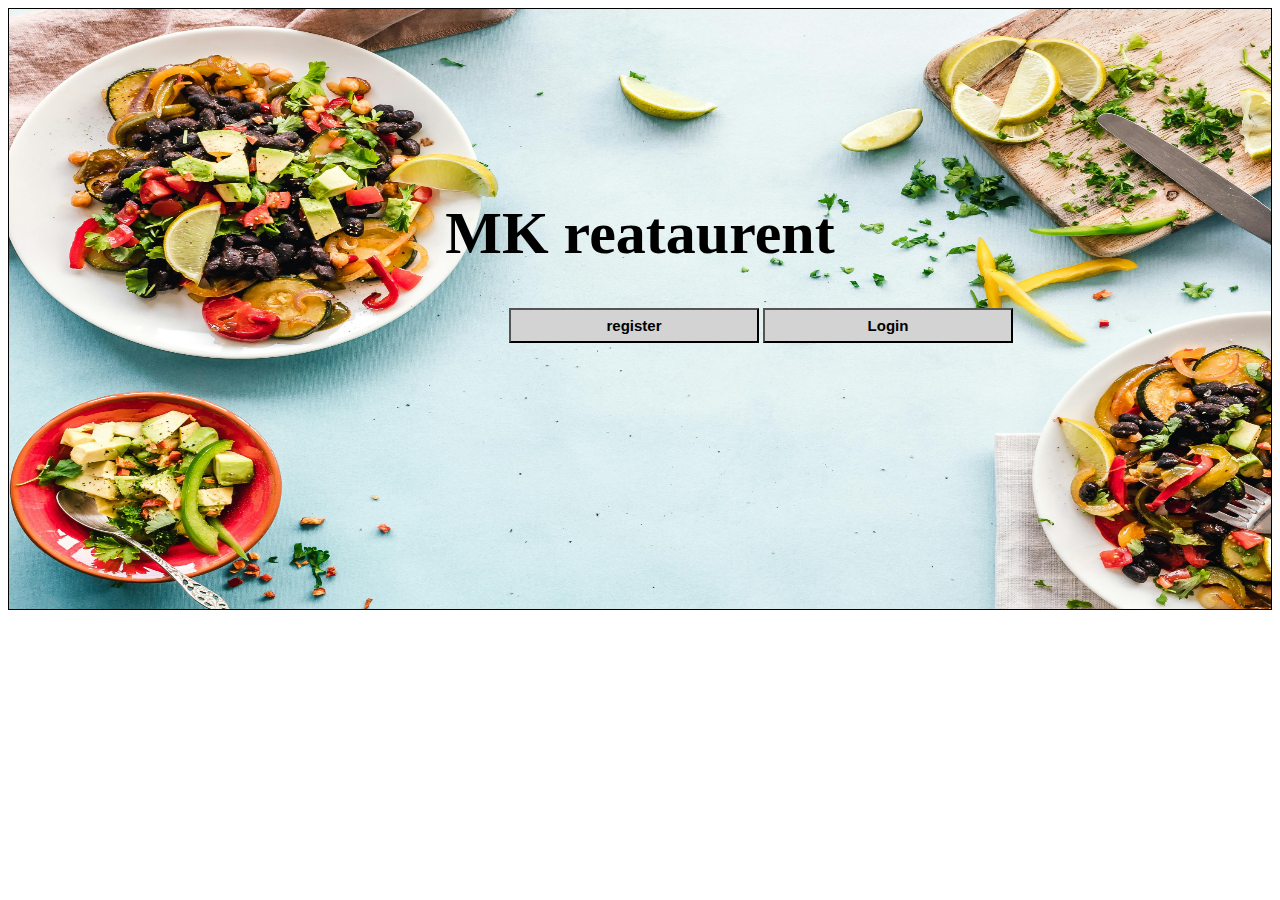
<file: index.html>
<!DOCTYPE html>
<html lang="en">
<head>
    <meta charset="UTF-8">
    <meta name="viewport" content="width=device-width, initial-scale=1.0">
    <title>Document</title>
    <link rel="stylesheet" href="style.css">
</head>
<body>
    <div class="obox">
        <h1 id="cafe">MK reataurent</h1>
        <button id="register"><a href="register.html">register</a></button>
        <button id="Login"><a href="login.html">Login</a></buttoon>
    </div>
</body>
</html>
</file>
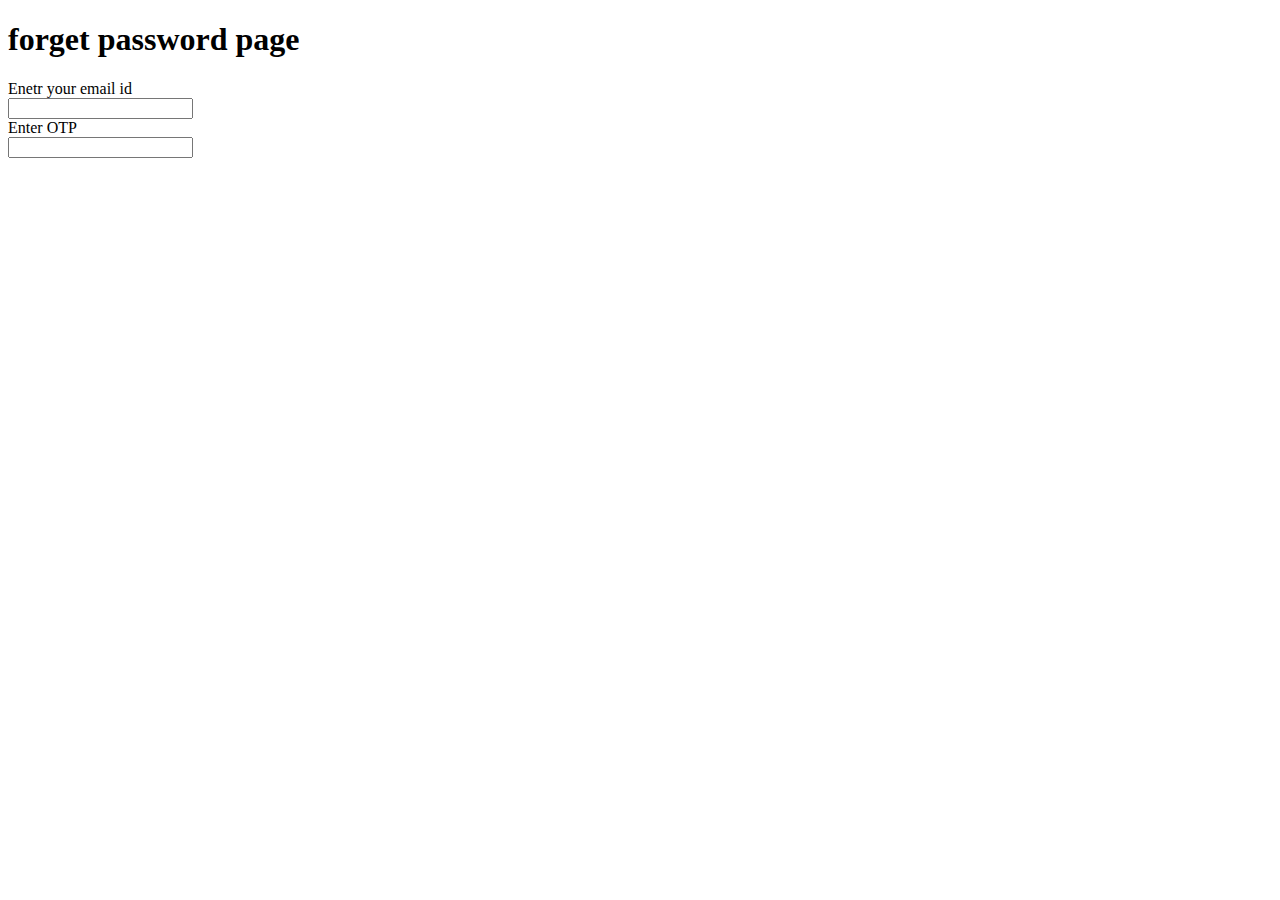
<file: forget.html>
<!DOCTYPE html>
<html lang="en">
<head>
    <meta charset="UTF-8">
    <meta name="viewport" content="width=device-width, initial-scale=1.0">
    <title>Document</title>
</head>
<body>
    <form action="">
        <h1>forget password page</h1>
        <label for="">Enetr your email id</label><br>
        <input type="email"><br>
        <label for="">Enter OTP</label><br>
        <input type="otp">
    </form>
</body>
</html>
</file>
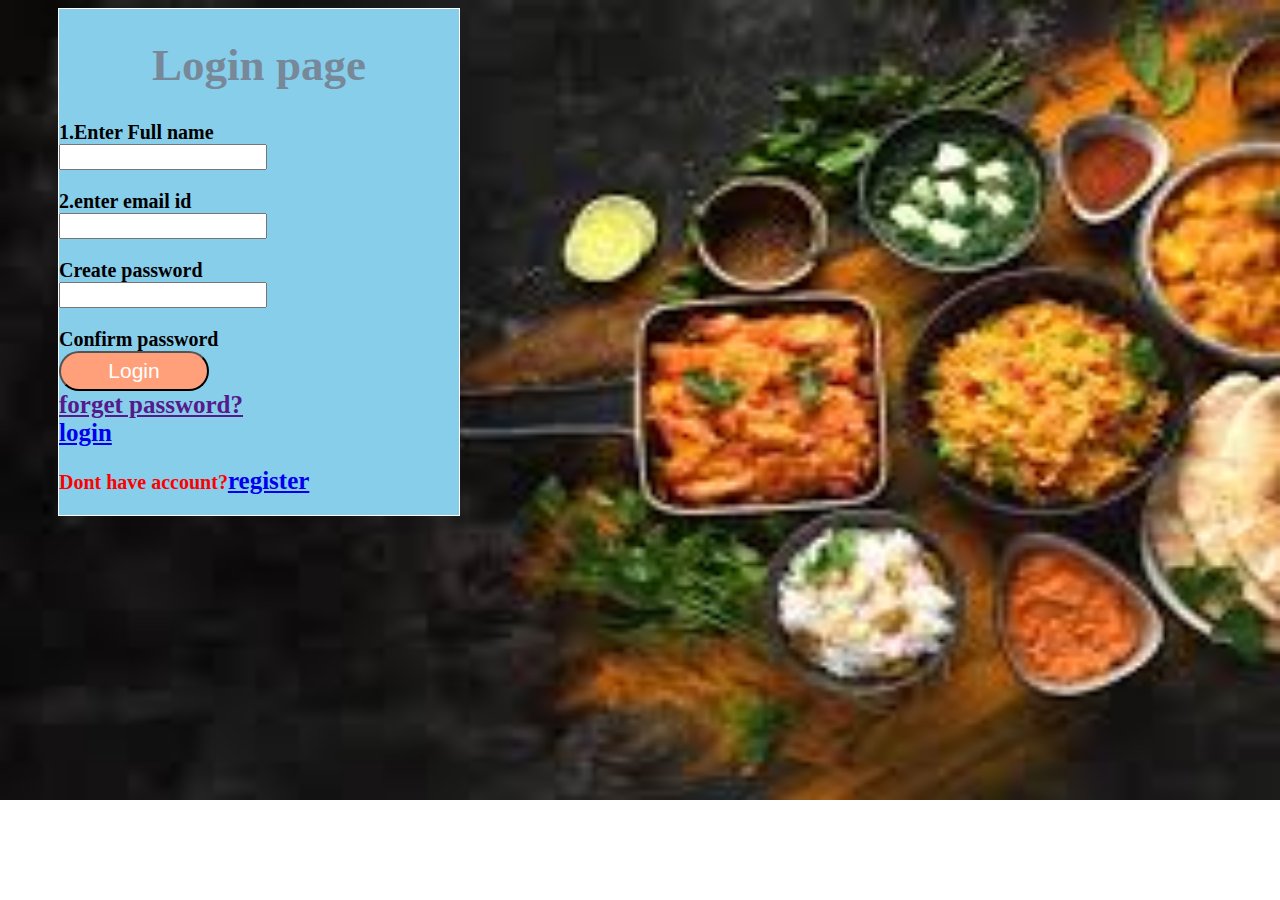
<file: login.html>
<!DOCTYPE html>
<html lang="en">
<head>
    <meta charset="UTF-8">
    <meta name="viewpot" content="width=device-width, initial-scale=1.0">
    <title>Login page</title>
    <link rel="stylesheet" href="register.css">
    <style>
        a{
            font-size: 25px;
        }
        body{
            background-image: url(bg8.jpg);
        }
        p{
            color: red;
        }
    </style>
</head>
<body>
    <form action="">
        <h1>Login page</h1>
        <label for="">1.Enter Full name</label><br>
        <input type="text"><br>
        <label for="">2.enter email id</label><br>
        <input type="email"><br>
        <label for="">Create password</label><br>
        <input type="password"><br>
        <label for="">Confirm password</label><br>
        <button>Login</button><br>
        <a href="">forget password?</a><br>
        <a href="mainpage.css">login</a>
        <p>Dont have account?<a href="register.html">register</a></p>

    </form>
</body>
</html>
</file>
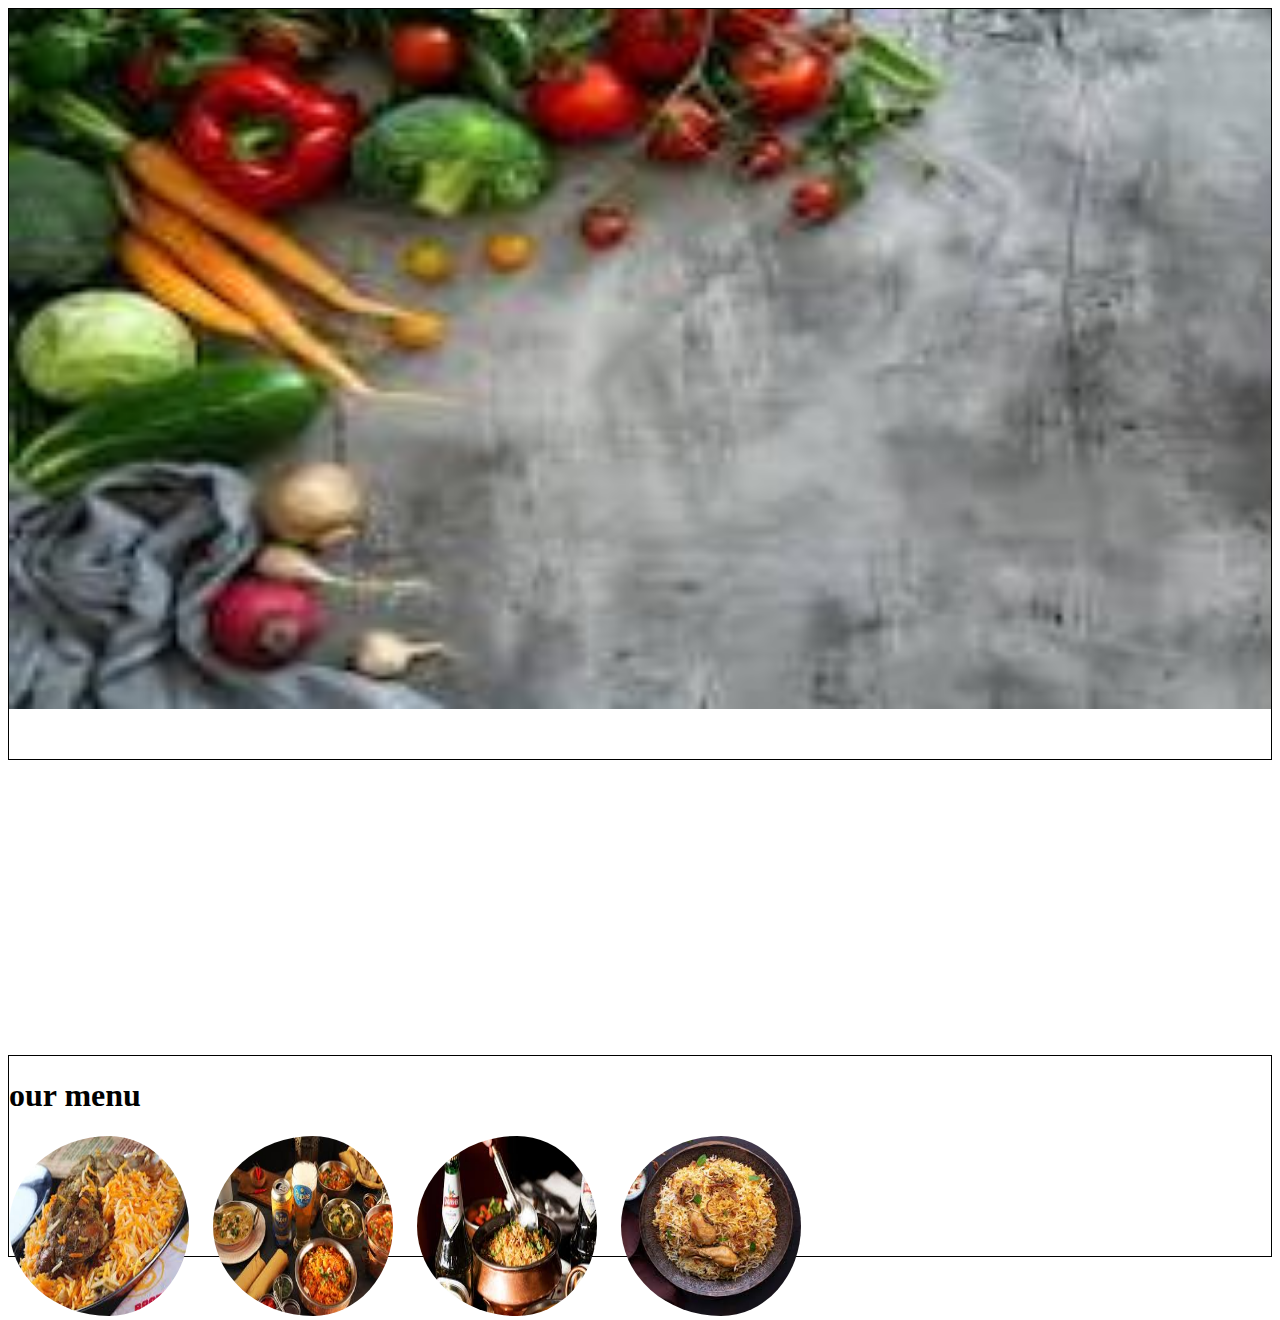
<file: mainpage.html>
<!DOCTYPE html>
<html lang="en">
<head>
    <meta charset="UTF-8">
    <meta name="viewport" content="width=device-width, initial-scale=1.0">
    <title>Document</title>
    <link rel="stylesheet" href="mainpage.css">
</head>
<body>
    <div class="outbox"></div>
    <div id="nav">
        <a href=""id="in">Home</a>
        <a href=""id="in">About us</a>
        <a href=""id="in">Reservation</a>
        <a href=""id="in">Blogs</a>
        <a href=""id="in">Feedback</a>
        <a href=""id="in">Contact us</a>
    </div>
    <div class="out">
        <h1 id="cafe">Welcome to mk reataurent</h1>
    </div>
    </div>
    <br>
    <div id="menu">
        <h1>our menu</h1>
        <img src="bg12.jpg" alt="" height="180px" width="180px" id="image" style="padding-right: 20px;">
        <img src="bg13.jpg" alt=""height="180px" width="180px" id="image" style="padding-right: 20px;">
        <img src="bg14.jpg" alt=""height="180px" width="180px" id="image" style="padding-right: 20px;">
        <img src="bg15.jpg" alt=""height="180px" width="180px" id="image" style="padding-right: 20px;">
        
    </div>
</body>
</html>
</file>
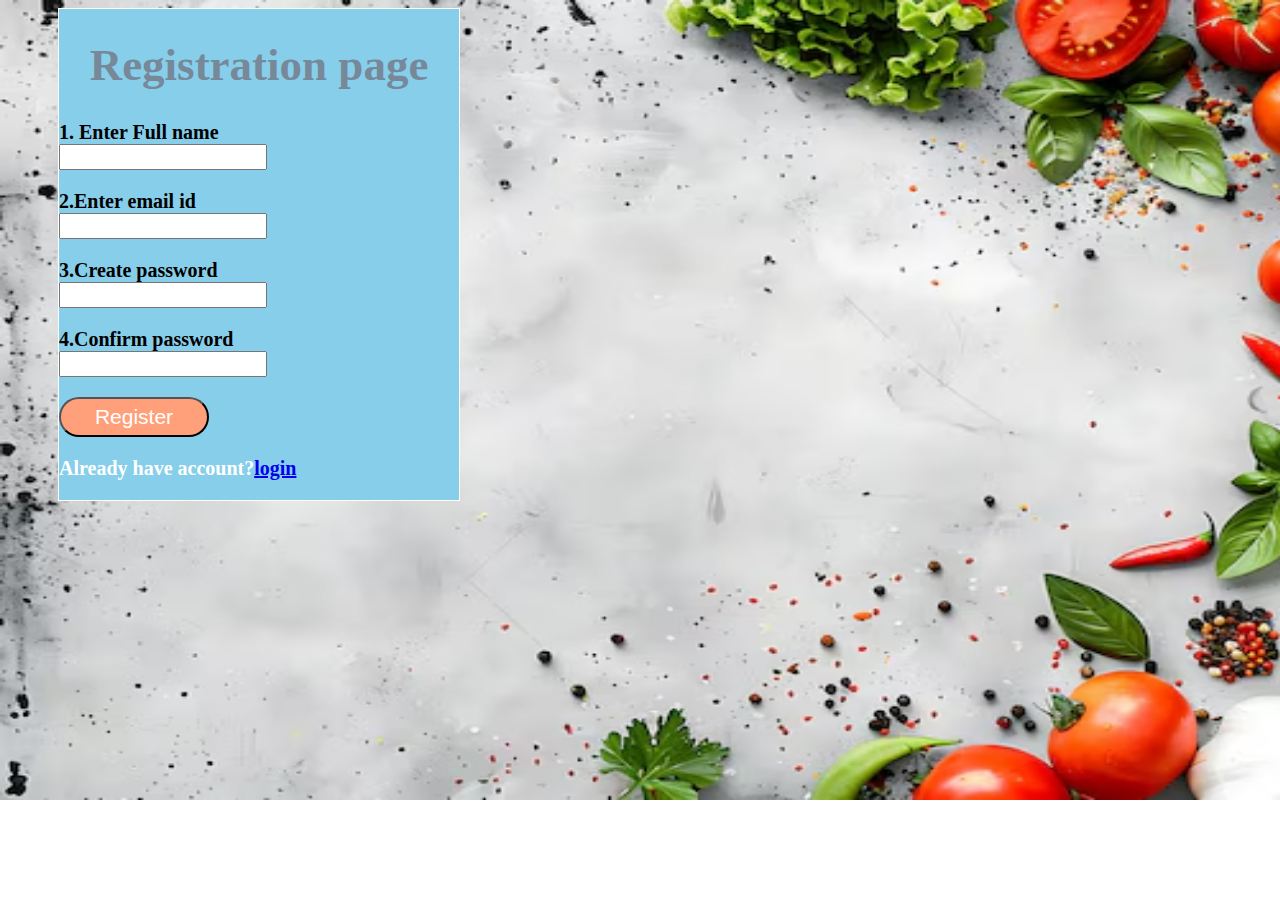
<file: register.html>
<!DOCTYPE html>
<html lang="en">
<head>
    <meta charset="UTF-8">
    <meta name="viewport" content="width=device-width, initial-scale=1.0">
    <title>Registration page</title>
    <link rel="stylesheet" href="register.css">
</head>
<body>
    <form action="">
        <h1>Registration page</h1>
        <label for="">1. Enter Full name</label><br>
        <input type="text"><br>
        <label for="">2.Enter email id</label><br>
        <input type="email"><br>
        <label for="">3.Create password</label><br>
        <input type="password"><br>
        <label for="">4.Confirm password</label><br>
        <input type="password"><br>
        <button>Register</button>
        <p>Already have account?<a href="login.html">login</a></p>
    </form>
</body>
</html>
</file>
<file: style.css>
.obox{
    border: solid 1px;
    height: 600px;
    background-image: url(bg3.jpg);
    background-repeat: no repeat;
    background-size: 1500px 700px;
}
#cafe{
    color: black;
    font-size: 60px;
    text-align: center;
    padding-top: 150px;
}
#register,#Login{
    width: 250px;
    height: 35px;
    background-color: lightgray;
}
#register{
    margin-left: 500px;
}
#register a,#Login a{
    color: black;
    font-size: 15px;
    text-decoration: none;
    font-weight: bold;
}
#register:hover,#Login:hover{
    background-color: lightskyblue;
}
</file>
<file: register.css>
body{
    background-image: url(bg9.jpg);
    background-repeat: no-repeat;
    background-size: 1600px 800px;
}
form{
    border: solid 1px white;
    width: 400px;
    background-color: skyblue;
    margin-left: 50px;
    font-weight: bolder;
}
h1{
    text-align: center;
    color: lightslategrey;
    font-size: 45px;
}
label{
    font-size: 20px;
    columns: blue;
    font-weight: bold;

}
input{
    width: 200px;
    height: 20px;
    margin-bottom: 20px;
}
button{
    height: 40px;
    width: 150px;
    background-color: lightsalmon;
    color: white;
    font-size: 21px;
    border-radius: 20px;
}
p{
    color: white;
    font-size: 20px;
}
</file>
<file: mainpage.css>
.outbox{
    border: solid 1px;
    height: 750px;
    background-image: url(bg5.jpg);
    background-repeat: no-repeat;
    background-size: 1600px 700px;
}
#nav{
  border: solid 1px white;
  height: 50px;
  line-height: 50px;
}
#in{
    color: white;
    font-size: 25px;
    text-decoration: none;
    padding-right: 25px;
    font-weight: bold;
}
#cafe{
    color: white;
    font-size: 50px;
    text-align: center;
    padding-top: 100px;
    text-shadow: 3px 3px 5px white;
}
#menu{
    border: solid 1px;
    height: 200px;
}
#image{
    border-radius: 50%;
}
</file>
